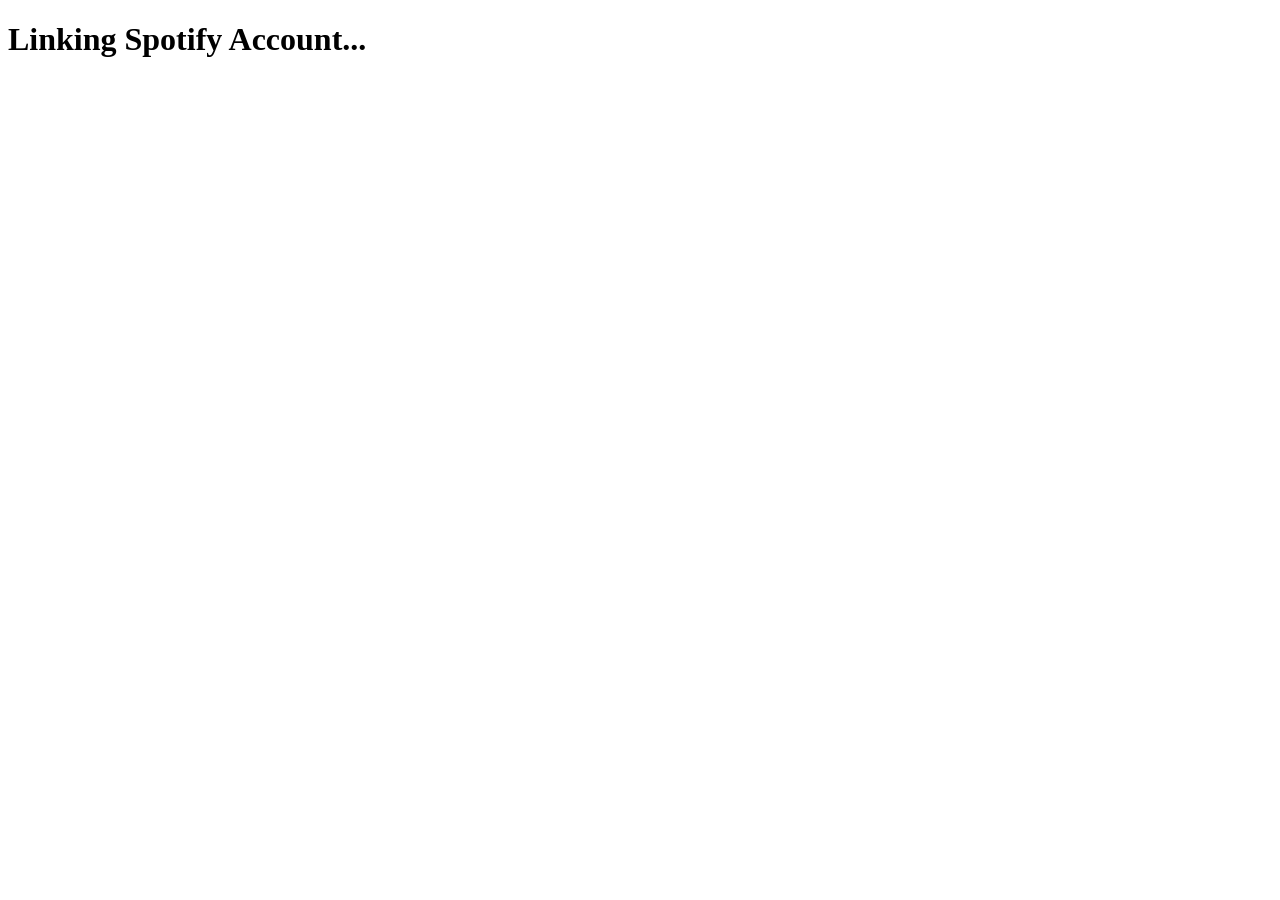
<file: complete-spotify-auth.html>
<!DOCTYPE html>
<html>
    <head>

    </head>
    <body>
        <header>
            <h1>Linking Spotify Account...</h1>
        </header>
    </body>
    <script src="./assets/js/song-constants.js"></script>
    <script src="./assets/js/complete-spotify-auth.js"></script>
</html>
</file>
